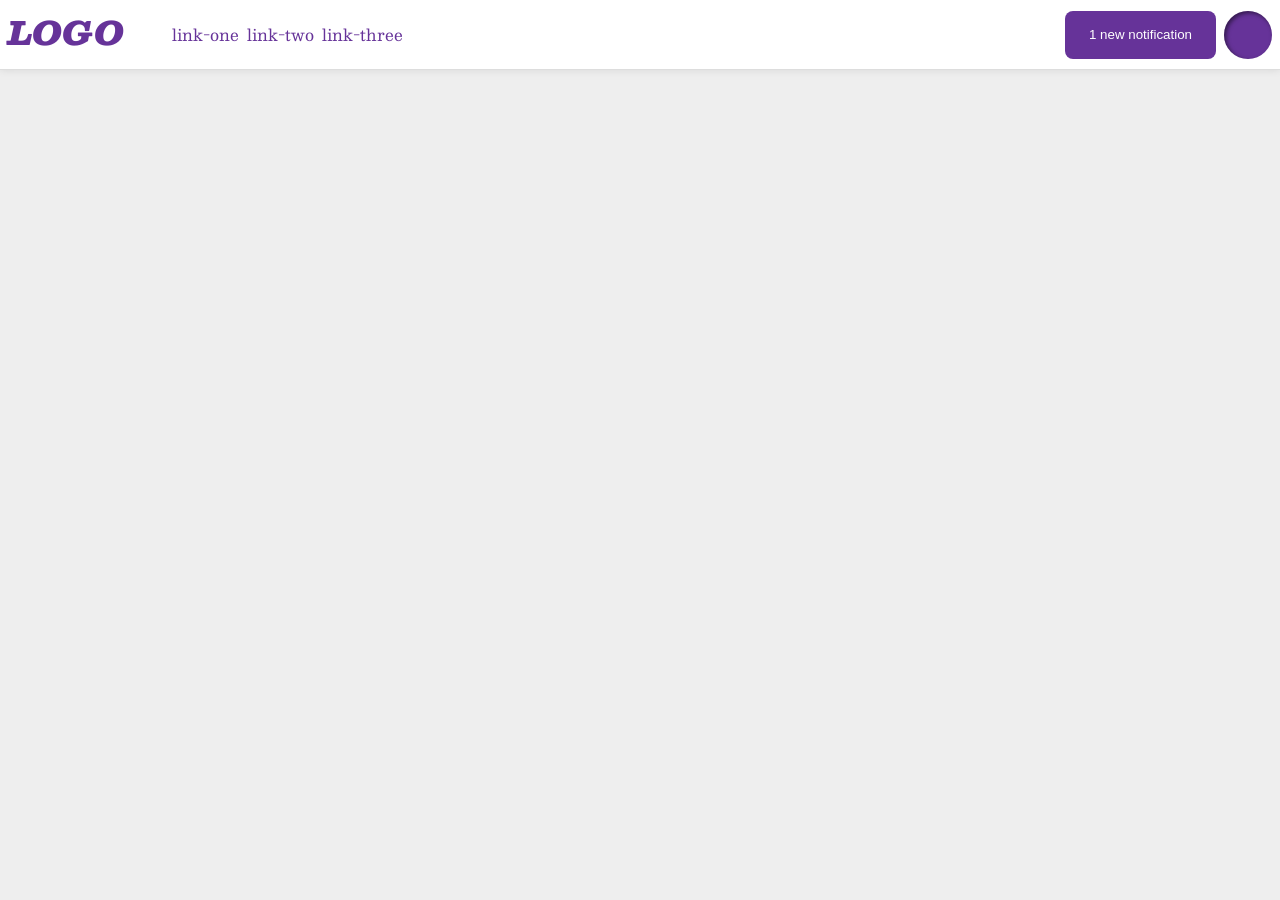
<file: foundations/flex/03-flex-header-2/index.html>
<!DOCTYPE html>
<html lang="en">
  <head>
    <meta charset="UTF-8">
    <meta http-equiv="X-UA-Compatible" content="IE=edge">
    <meta name="viewport" content="width=device-width, initial-scale=1.0">
    <title>Flex Header 2</title>
    <link rel="stylesheet" href="style.css">
  </head>
  <body>
    <div class="header">
      <div class="header-left">
        <div class="logo">
          LOGO
        </div>
        <ul class="links">
          <li><a href="https://google.com">link-one</a></li>
          <li><a href="https://google.com">link-two</a></li>
          <li><a href="https://google.com">link-three</a></li>
        </ul>
      </div>
      
      <div class="header-right">
        <button class="notifications">
          1 new notification
        </button>
        <div class="profile-image"></div>
      </div>

    </div>
  </body>
</html>
</file>
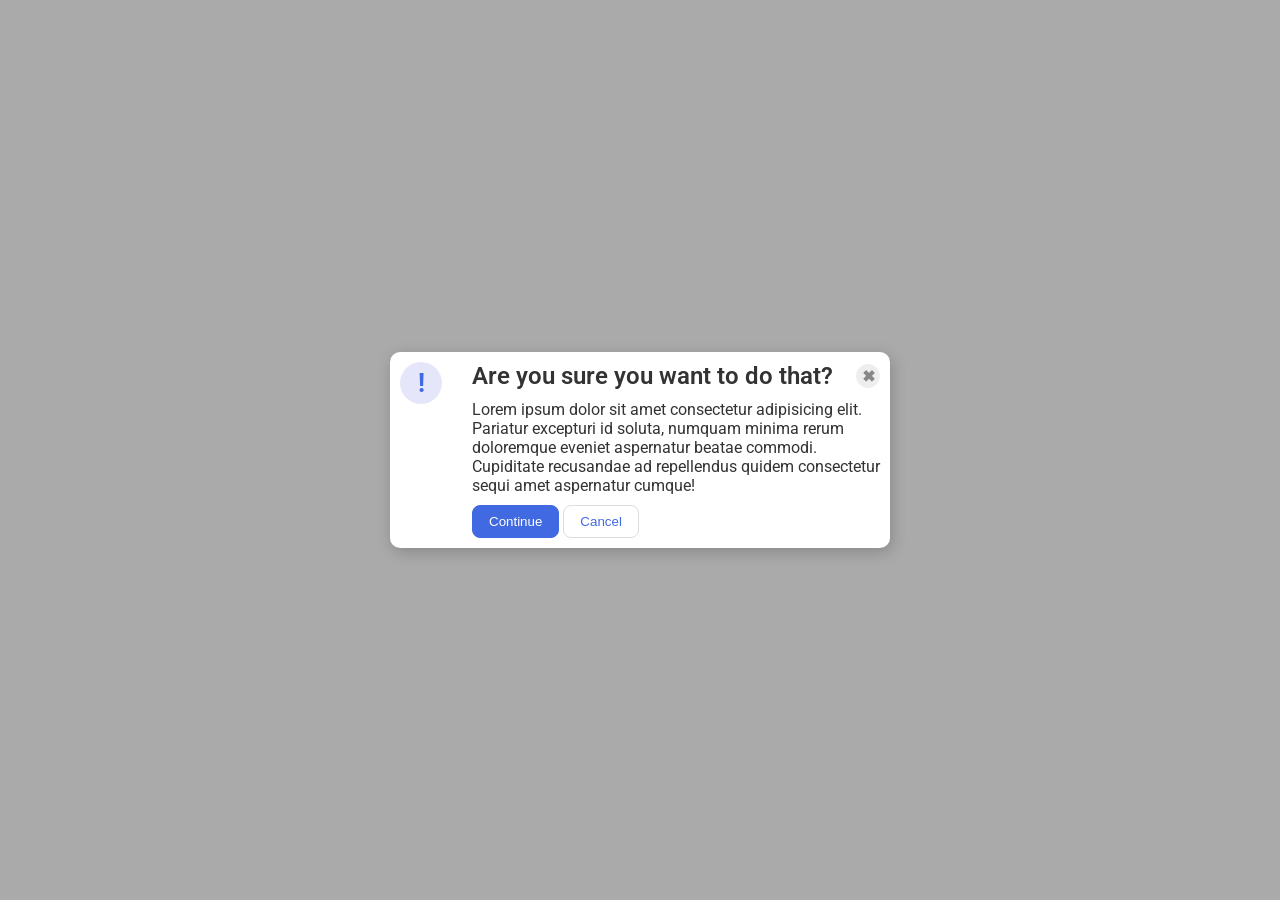
<file: foundations/flex/05-flex-modal/index.html>
<!DOCTYPE html>
<html lang="en">
  <head>
    <meta charset="UTF-8">
    <meta http-equiv="X-UA-Compatible" content="IE=edge">
    <meta name="viewport" content="width=device-width, initial-scale=1.0">
    <link rel="stylesheet" href="style.css">
    <title>Modal</title>
  </head>
  <body>
    <div class="modal">
      <div class="icon">!</div>
      <div class="modal-right">
        <div class="modal-header">
          <div class="header">Are you sure you want to do that?</div>
          <button class="close-button">✖</button>
        </div>
        <div class="text">Lorem ipsum dolor sit amet consectetur adipisicing elit. Pariatur excepturi id soluta, numquam minima rerum doloremque eveniet aspernatur beatae commodi. Cupiditate recusandae ad repellendus quidem consectetur sequi amet aspernatur cumque!</div>
        <div class="modal-actions">
          <button class="continue">Continue</button>
          <button class="cancel">Cancel</button>
        </div>
      </div>
    </div>
  </body>
</html>
</file>
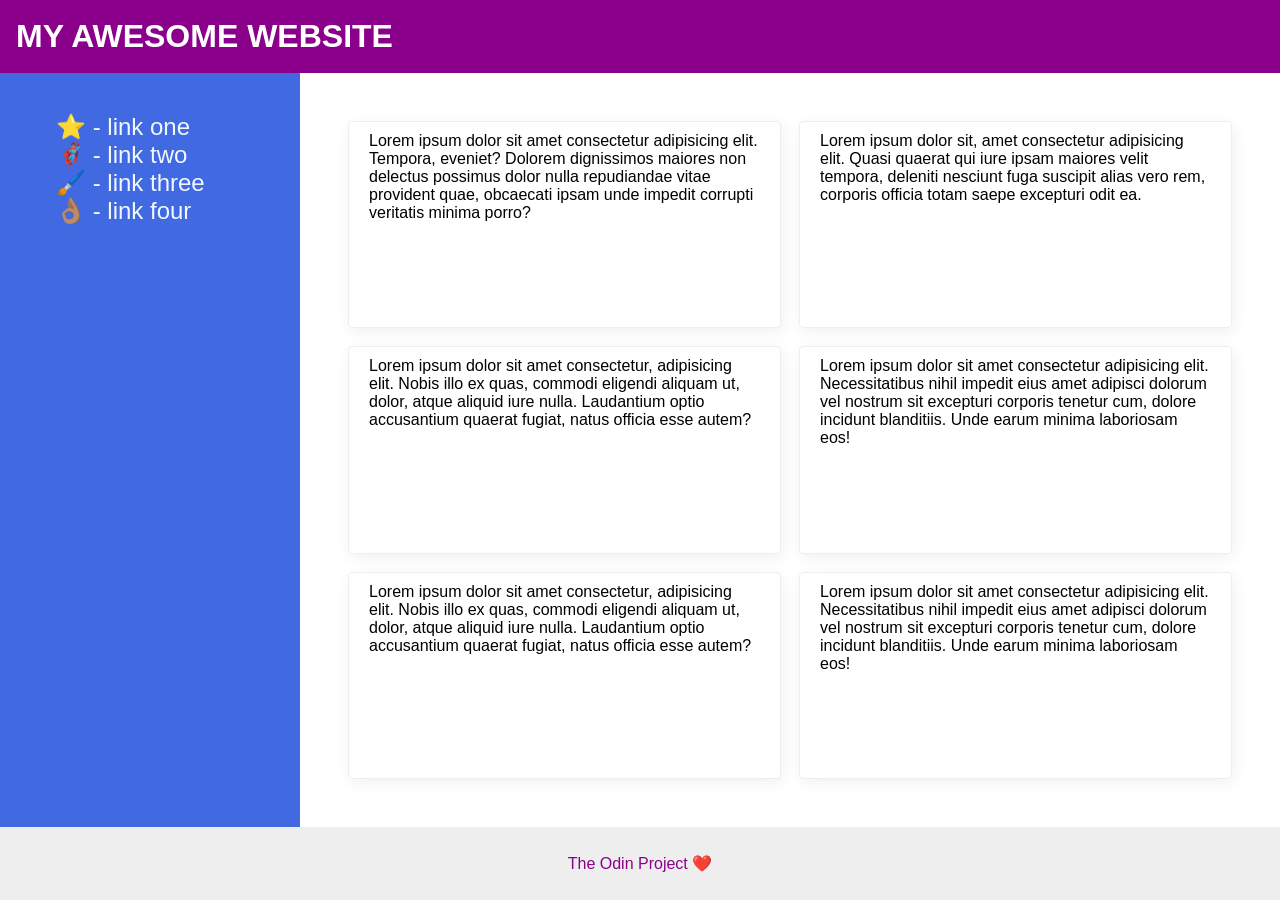
<file: foundations/flex/07-flex-layout-2/index.html>
<!DOCTYPE html>
<html lang="en">
  <head>
    <meta charset="UTF-8">
    <meta http-equiv="X-UA-Compatible" content="IE=edge">
    <meta name="viewport" content="width=device-width, initial-scale=1.0">
    <title>The Holy Grail</title>
    <link rel="stylesheet" href="style.css">
  </head>
  <body>
    <div class="header">
      MY AWESOME WEBSITE
    </div>
    
    <div class="content">
      <div class="sidebar">
        <ul>
          <li><a href="#">⭐ - link one</a></li>
          <li><a href="#">🦸🏽‍♂️ - link two</a></li>
          <li><a href="#">🖌️ - link three</a></li>
          <li><a href="#">👌🏽 - link four</a></li>
        </ul>
      </div>
      <div class="card-container">
        <div class="card">Lorem ipsum dolor sit amet consectetur adipisicing elit. Tempora, eveniet? Dolorem dignissimos maiores non delectus possimus dolor nulla repudiandae vitae provident quae, obcaecati ipsam unde impedit corrupti veritatis minima porro?</div>
        <div class="card">Lorem ipsum dolor sit, amet consectetur adipisicing elit. Quasi quaerat qui iure ipsam maiores velit tempora, deleniti nesciunt fuga suscipit alias vero rem, corporis officia totam saepe excepturi odit ea.</div>
        <div class="card">Lorem ipsum dolor sit amet consectetur, adipisicing elit. Nobis illo ex quas, commodi eligendi aliquam ut, dolor, atque aliquid iure nulla. Laudantium optio accusantium quaerat fugiat, natus officia esse autem?</div>
        <div class="card">Lorem ipsum dolor sit amet consectetur adipisicing elit. Necessitatibus nihil impedit eius amet adipisci dolorum vel nostrum sit excepturi corporis tenetur cum, dolore incidunt blanditiis. Unde earum minima laboriosam eos!</div>
        <div class="card">Lorem ipsum dolor sit amet consectetur, adipisicing elit. Nobis illo ex quas, commodi eligendi aliquam ut, dolor, atque aliquid iure nulla. Laudantium optio accusantium quaerat fugiat, natus officia esse autem?</div>
        <div class="card">Lorem ipsum dolor sit amet consectetur adipisicing elit. Necessitatibus nihil impedit eius amet adipisci dolorum vel nostrum sit excepturi corporis tenetur cum, dolore incidunt blanditiis. Unde earum minima laboriosam eos!</div>
      </div>
      
    </div>
    <div class="footer">
      The Odin Project ❤️
    </div>
  </body>
</html>
</file>
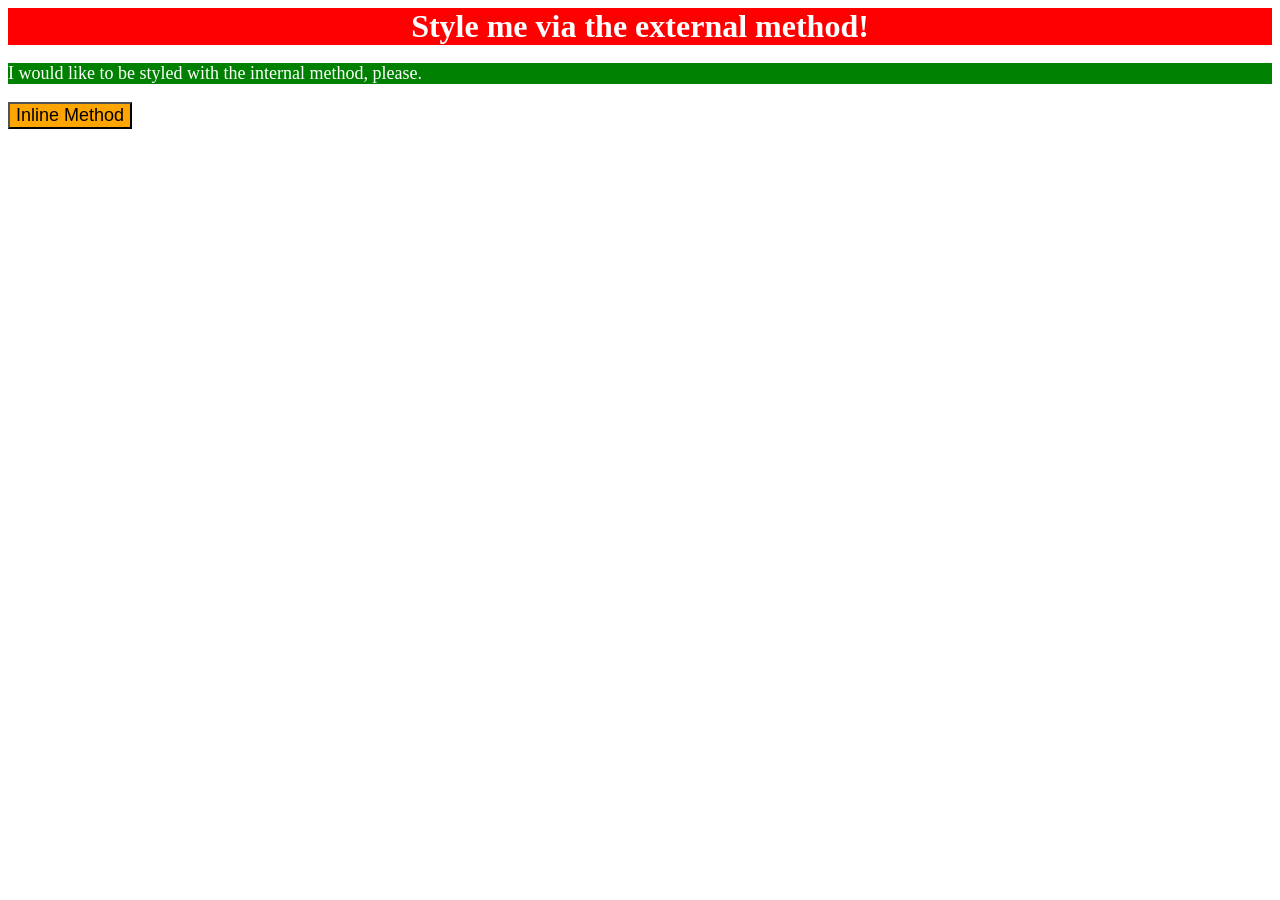
<file: foundations/intro-to-css/01-css-methods/index.html>
<!DOCTYPE html>
<html lang="en">
  <head>
    <meta charset="UTF-8">
    <meta http-equiv="X-UA-Compatible" content="IE=edge">
    <meta name="viewport" content="width=device-width, initial-scale=1.0">
    <link rel="stylesheet" href="./style.css">
    <style>
      p {
        background-color: green;
        color: white;
        font-size: 18px;
      }
    </style>
    <title>Methods for Adding CSS</title>
  </head>
  <body>
    <div>Style me via the external method!</div>
    <p>I would like to be styled with the internal method, please.</p>
    <button style="background-color: orange; font-size: 18px;">Inline Method</button>
  </body>
</html>
</file>
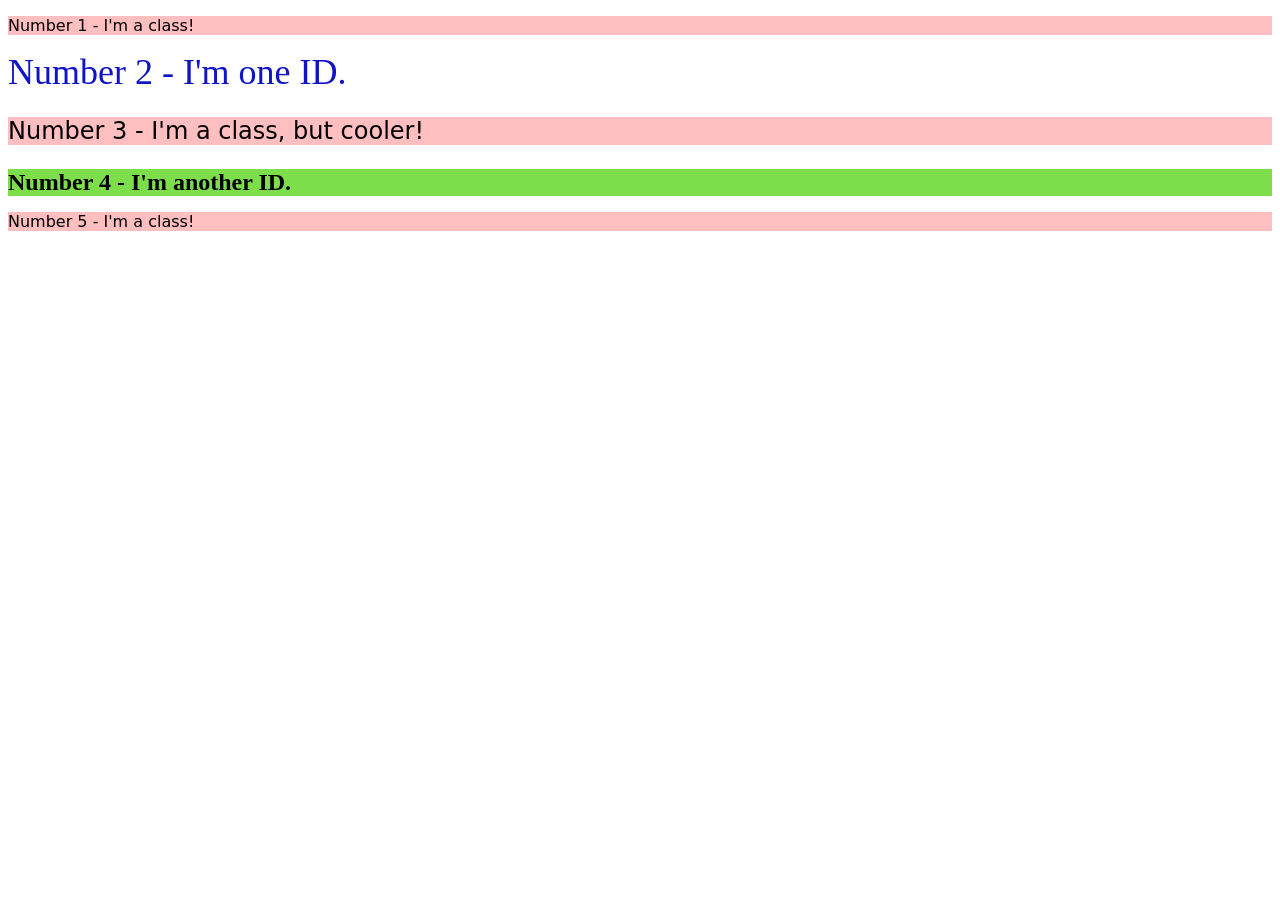
<file: foundations/intro-to-css/02-class-id-selectors/index.html>
<!DOCTYPE html>
<html lang="en">
  <head>
    <meta charset="UTF-8">
    <meta http-equiv="X-UA-Compatible" content="IE=edge">
    <meta name="viewport" content="width=device-width, initial-scale=1.0">
    <title>Class and ID Selectors</title>
    <link rel="stylesheet" href="style.css">
  </head>
  <body>
    <p class="odd-numbers">Number 1 - I'm a class!</p>
    <div id="second-element">Number 2 - I'm one ID.</div>
    <p class="odd-numbers third-element">Number 3 - I'm a class, but cooler!</p>
    <div id="fourth-element">Number 4 - I'm another ID.</div>
    <p class="odd-numbers">Number 5 - I'm a class!</p>
  </body>
</html>
</file>
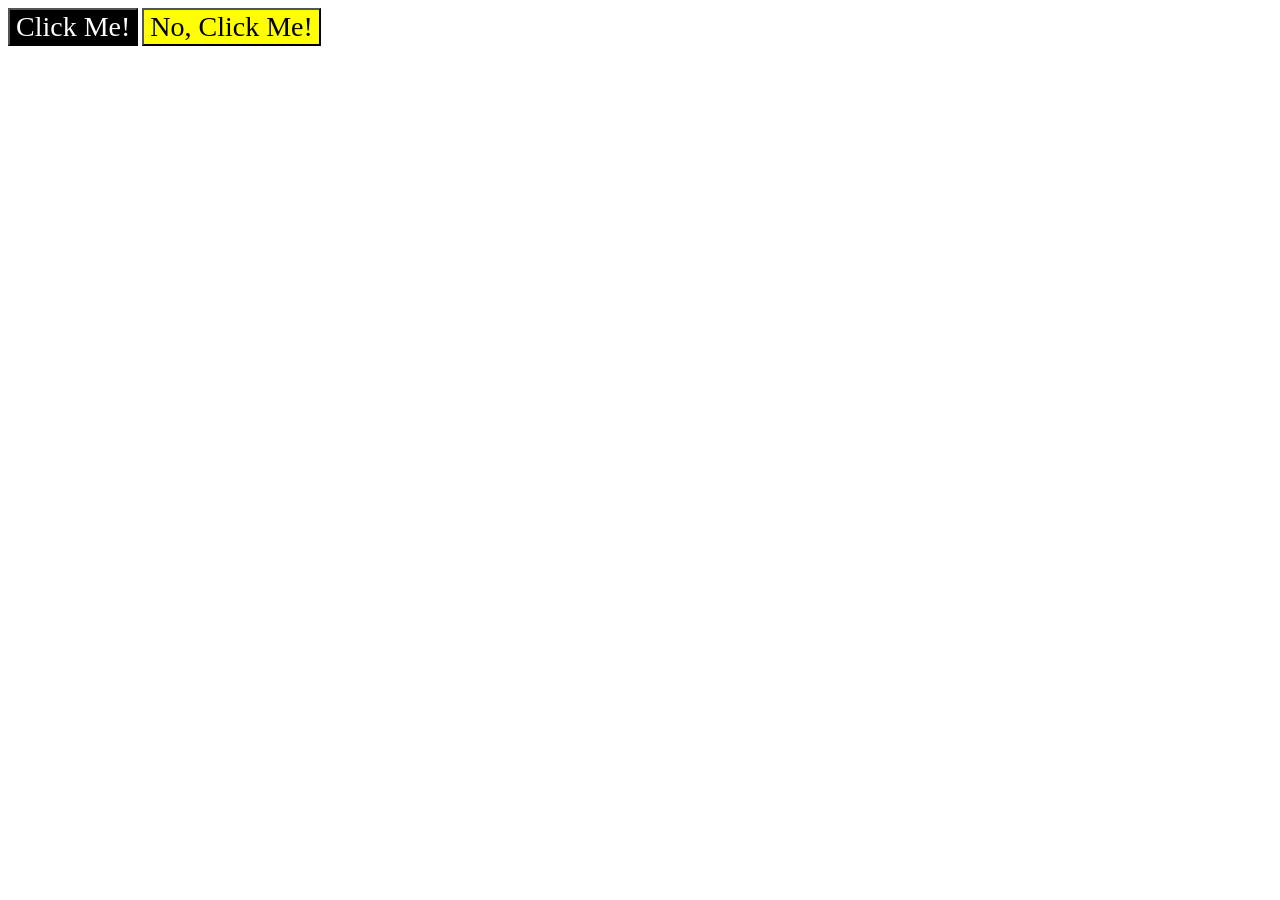
<file: foundations/intro-to-css/03-grouping-selectors/index.html>
<!DOCTYPE html>
<html lang="en">
  <head>
    <meta charset="UTF-8">
    <meta http-equiv="X-UA-Compatible" content="IE=edge">
    <meta name="viewport" content="width=device-width, initial-scale=1.0">
    <title>Grouping Selectors</title>
    <link rel="stylesheet" href="style.css">
  </head>
  <body>
    <button class="button button-one">Click Me!</button>
    <button class="button button-two">No, Click Me!</button>
  </body>
</html>
</file>
<file: foundations/flex/03-flex-header-2/style.css>
/* this is some magical font-importing.  
you'll learn about it later. */
@import url('https://fonts.googleapis.com/css2?family=Besley:ital,wght@0,400;1,900&display=swap');

body {
  margin: 0;
  background: #eee;
  font-family: Besley, serif;
}

.header {
  background: white;
  border-bottom: 1px solid #ddd;
  box-shadow: 0 0 8px rgba(0,0,0,.1);
  display: flex;
  justify-content: space-between;
  align-items: center;
  padding: 5px 8px;
}

.profile-image {
  background: rebeccapurple;
  box-shadow: inset 2px 2px 4px rgba(0,0,0,.5);
  border-radius: 50%;
  width: 48px;
  height: 48px;
}

.logo {
  color: rebeccapurple;
  font-size: 32px;
  font-weight: 900;
  font-style: italic;
}

button {
  border: none;
  border-radius: 8px;
  background: rebeccapurple;
  color: white;
  padding: 8px 24px;
}

a {
  /* this removes the line under our links */
  text-decoration: none;
  color: rebeccapurple;
}

ul {
  list-style-type: none;
  display: flex;
  gap: 8px;
}

.header-left, 
.header-right {
  display: flex;
  gap: 8px;
}
</file>
<file: foundations/flex/05-flex-modal/style.css>
@import url('https://fonts.googleapis.com/css2?family=Roboto:wght@400;700&display=swap');

html, body {
  height: 100%;
}

body {
  font-family: Roboto, sans-serif;
  margin: 0;
  background: #aaa;
  color: #333;
  /* I'll give you this one for free lol */
  display: flex;
  align-items: center;
  justify-content: center;
}

.modal {
  background: white;
  width: 480px;
  border-radius: 10px;
  box-shadow: 2px 4px 16px rgba(0,0,0,.2);
  display: flex;
  align-items: flex-start;
  justify-content: space-between;
  padding: 10px;
  gap: 30px;
}

.modal-right {
  display: flex;
  flex-direction: column;
  justify-content: center;
  gap: 10px;
}

.modal-header {
  display: flex;
  justify-content: space-between;
  align-items: center;
}

.icon {
  color: royalblue;
  font-size: 26px;
  font-weight: 700;
  background: lavender;
  width: 42px;
  height: 42px;
  border-radius: 50%;
  display: flex;
  align-items: center;
  justify-content: center;
  flex-shrink: 0;
}

.header {
  font-weight: 600;
  font-size: 24px;
}

.close-button {
  background: #eee;
  border-radius: 50%;
  color: #888;
  font-weight: 400;
  font-size: 16px;
  height: 24px;
  width: 24px;
  display: flex;
  align-items: center;
  justify-content: center;
  border: 1px solid #eee;
  padding: 0;
  font-weight: 900;
  flex-shrink: 0;
}

button {
  cursor: pointer;
  padding: 8px 16px;
  border-radius: 8px;
}

button.continue {
  background: royalblue;
  border: 1px solid royalblue;
  color: white;
}

button.cancel {
  background: white;
  border: 1px solid #ddd;
  color: royalblue;
}
</file>
<file: foundations/flex/07-flex-layout-2/style.css>
body {
  font-family: -apple-system, BlinkMacSystemFont, 'Segoe UI', Roboto, Oxygen, Ubuntu, Cantarell, 'Open Sans', 'Helvetica Neue', sans-serif;
  margin: 0;
  min-height: 100vh;
  display: flex;
  flex-direction: column;
}

ul {
  list-style-type: none;
}

a {
  text-decoration: none;
  color: aliceblue;
}

.header {
  height: 72px;
  background: darkmagenta;
  color: white;
  flex-grow: 0.01;
  flex-shrink: 5;
  font-size: 32px;
  font-weight: 900;
  display: flex;
  align-items: center;
  padding-left: 16px;
}

.content {
  flex-grow: 5;
  flex-shrink: 0.01;
  display: flex;
}

.card-container {
  display: flex;
  padding: 48px;
  flex-wrap: wrap;
  gap: 18px;
  justify-content: space-between;
  align-items: stretch;
}

.footer {
  height: 72px;
  background: #eee;
  color: darkmagenta;
  flex-grow: 0.01;
  flex-shrink: 5;
  display: flex;
  align-items: center;
  justify-content: center;
}


.sidebar {
  width: 300px;
  background: royalblue;
  box-sizing: border-box;
  flex-shrink: 0;
  padding: 16px;
  font-size: 24px;
}

.card {
  border: 1px solid #eee;
  box-shadow: 2px 4px 16px rgba(0,0,0,.06);
  border-radius: 4px;
  flex-basis: 300px;
  padding: 10px 20px;
  flex-grow: 1;
}
</file>
<file: foundations/intro-to-css/01-css-methods/style.css>
div {
    background-color: red;
    color: white;
    font-size: 32px;
    text-align: center;
    font-weight: bold;
}
</file>
<file: foundations/intro-to-css/02-class-id-selectors/style.css>
/* Add CSS Styling */
.odd-numbers {
    background-color: rgb(255, 191, 192);
    font-family: Verdana, 'DejaVu Sans', sans-serif;
}

#second-element {
    color: rgb(15, 20, 200);
    font-size: 36px;
}

.odd-numbers.third-element {
    font-size: 24px;
}

#fourth-element {
    background-color: rgb(125, 222, 76);
    font-weight: bold;
    font-size: 24px;
}
</file>
<file: foundations/intro-to-css/03-grouping-selectors/style.css>
/* Add CSS Styling */
.button {
    font-size: 28px;
    font-family: Helvtica, 'Times New Roman', sans-serif;
}

.button-one {
    background-color: black;
    color: white;
}

.button-two {
    background-color: yellow;
}
</file>
